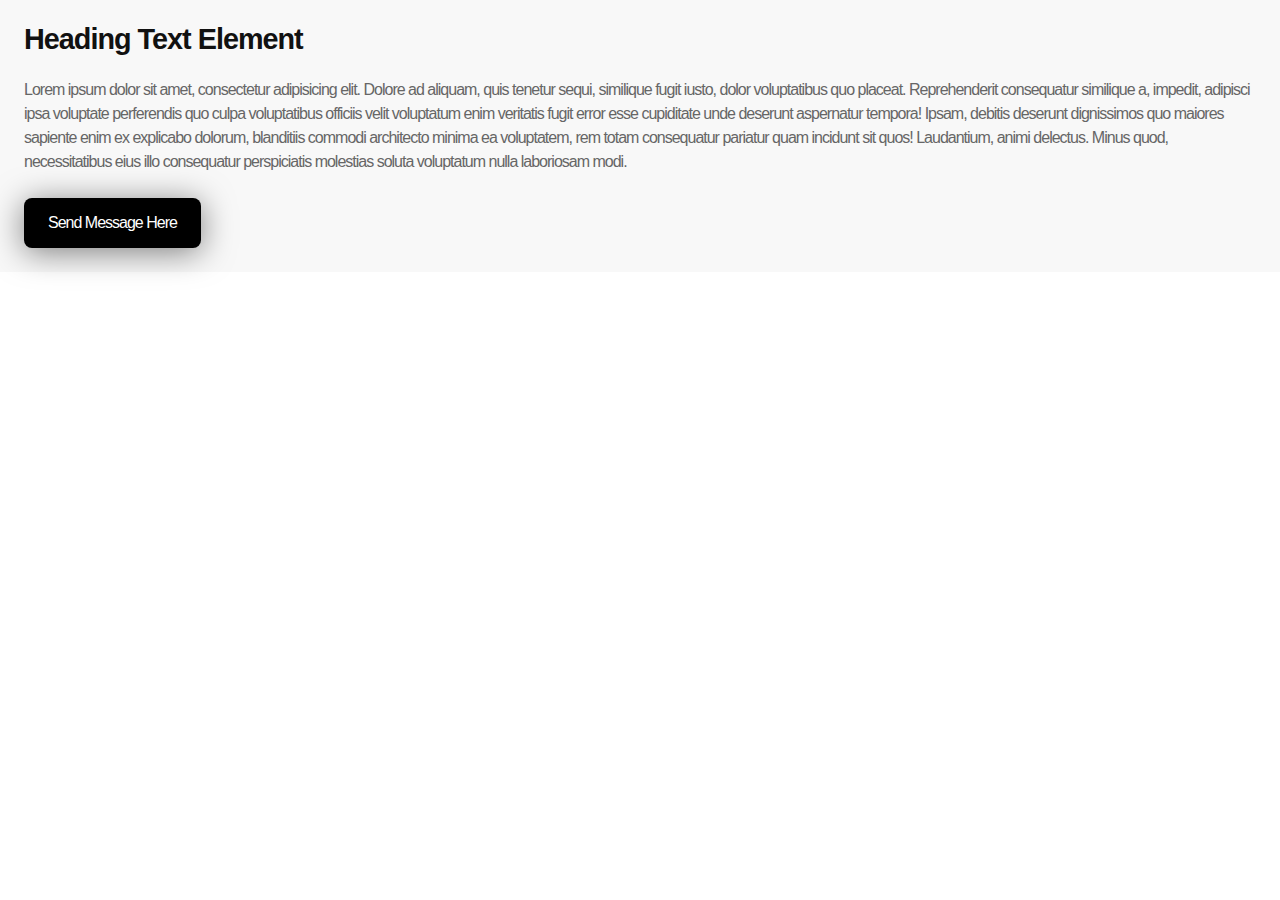
<file: index.html>
<!DOCTYPE html>
<html lang="en">
  <head>
    <meta charset="UTF-8" />
    <meta name="viewport" content="width=device-width, initial-scale=1.0" />
    <title>CSS Variables</title>
    <link rel="stylesheet" href="./style.css" />
  </head>
  <body>
    <div class="first-container">
      <h1 class="heading">Heading Text Element</h1>

      <p class="paragraph">
        Lorem ipsum dolor sit amet, consectetur adipisicing elit. Dolore ad
        aliquam, quis tenetur sequi, similique fugit iusto, dolor voluptatibus
        quo placeat. Reprehenderit consequatur similique a, impedit, adipisci
        ipsa voluptate perferendis quo culpa voluptatibus officiis velit
        voluptatum enim veritatis fugit error esse cupiditate unde deserunt
        aspernatur tempora! Ipsam, debitis deserunt dignissimos quo maiores
        sapiente enim ex explicabo dolorum, blanditiis commodi architecto minima
        ea voluptatem, rem totam consequatur pariatur quam incidunt sit quos!
        Laudantium, animi delectus. Minus quod, necessitatibus eius illo
        consequatur perspiciatis molestias soluta voluptatum nulla laboriosam
        modi.
      </p>

      <button>Send Message Here</button>
    </div>
  </body>
</html>
</file>
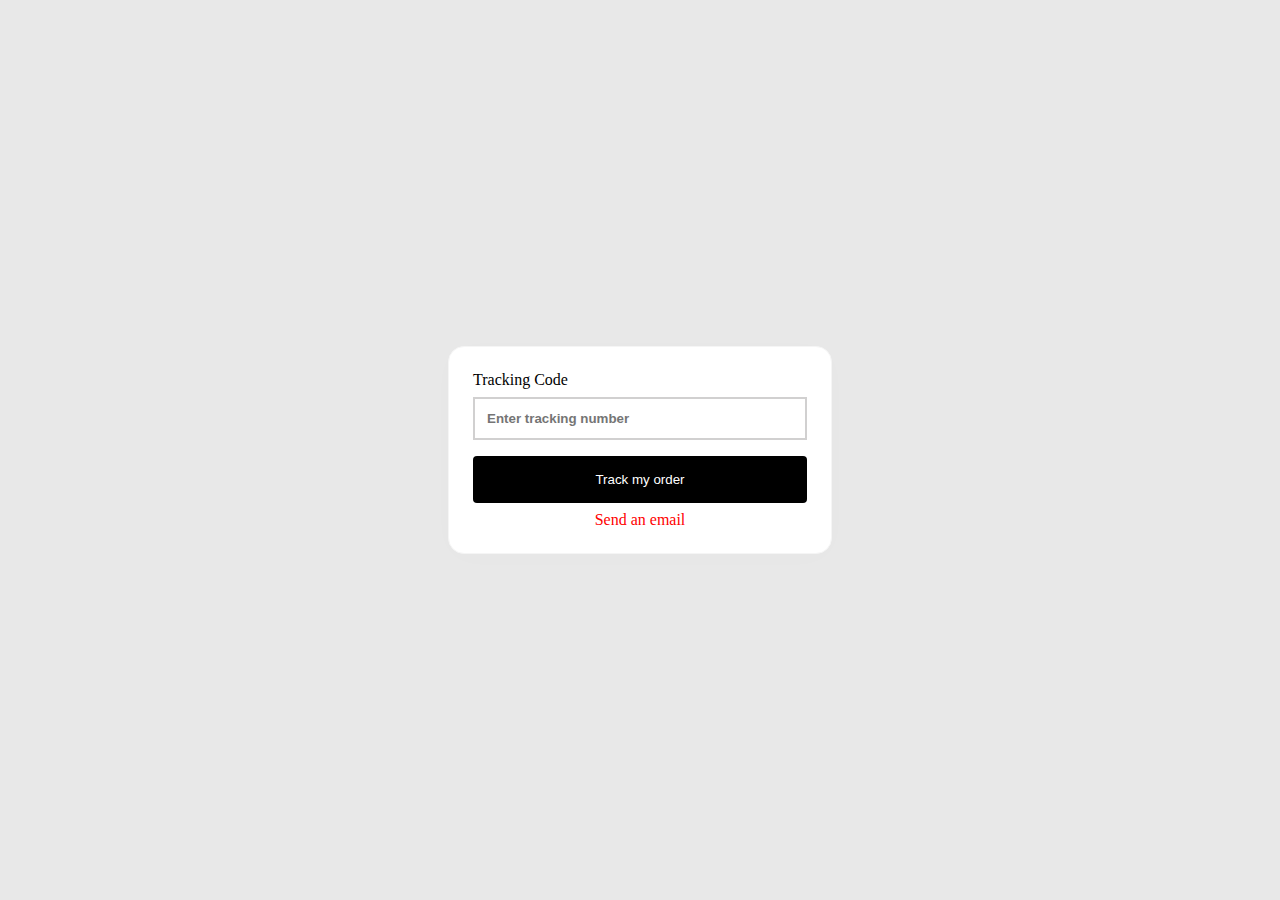
<file: class.html>
<!DOCTYPE html>
<html lang="en">
  <head>
    <meta charset="UTF-8" />
    <meta name="viewport" content="width=device-width, initial-scale=1.0" />
    <title>Document</title>
    <link rel="stylesheet" href="./class.css" />
  </head>
  <body>
    <section class="form-section">
      <form class="form">
        <div class="input-group">
          <label for="">Tracking Code</label>
          <input
            type="text"
            name="code"
            id="code"
            placeholder="Enter tracking number"
            
          />
        </div>

        <div class="button-and-link-container">
          <button type="submit">Track my order</button>
          <a href="./index.html">Send an email</a>
        </div>
      </form>
    </section>
  </body>
</html>
</file>
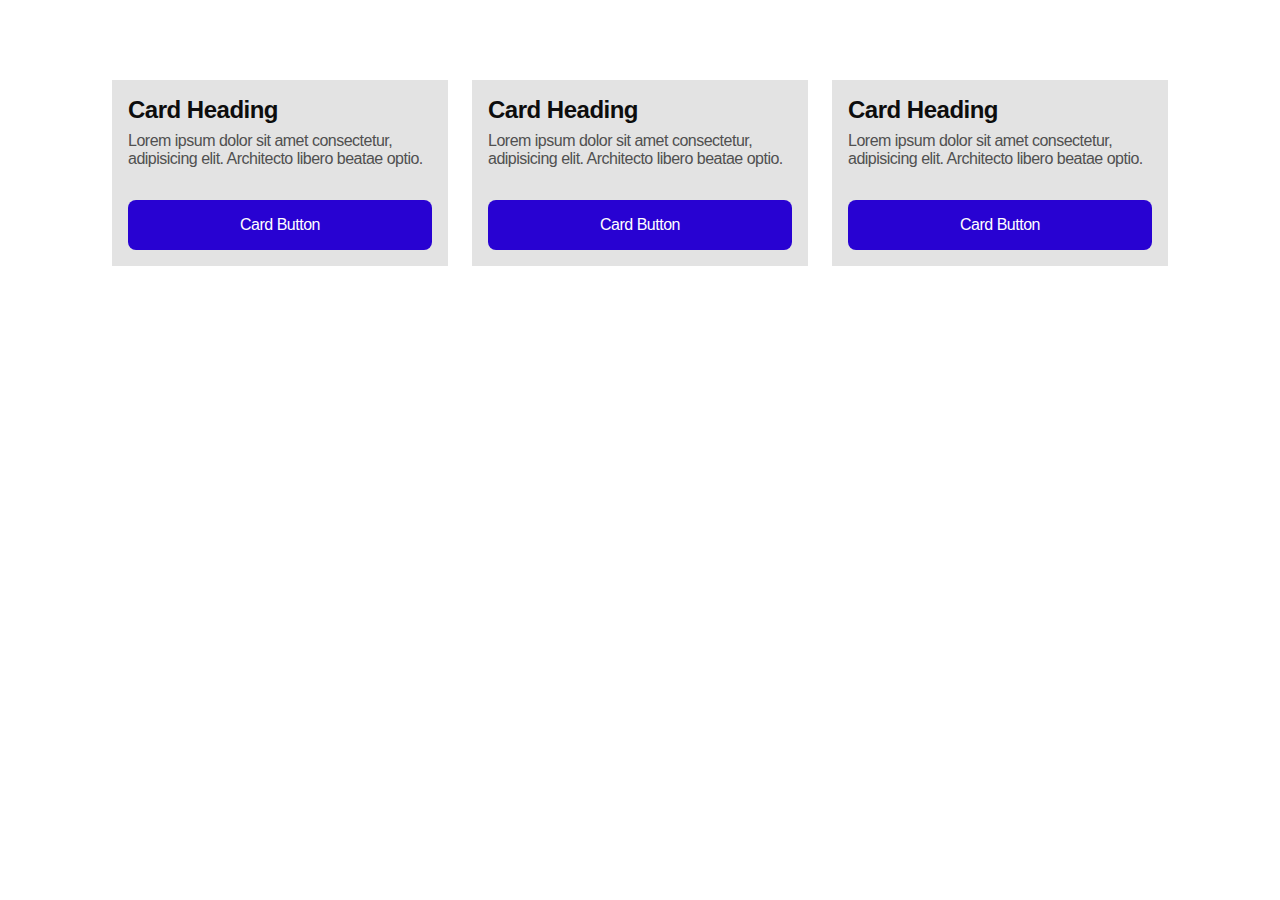
<file: media.html>
<!DOCTYPE html>
<html lang="en">
  <head>
    <meta charset="UTF-8" />
    <meta name="viewport" content="width=device-width, initial-scale=1.0" />
    <title>Media Query</title>
    <link rel="stylesheet" href="./media.css" />
  </head>
  <body>
    
    <!-- Breakpoints -->

    <!-- 1.Mobile(0 - 480px) -->
    <!-- 2.Tablet(480 - 1024px) -->
    <!-- 3.Desktop(1024px and above) -->

    <div class="container">

      <div class="card">
        <div class="top-card-section">
          <h1>Card Heading</h1>
          <p>
            Lorem ipsum dolor sit amet consectetur, adipisicing elit. Architecto
            libero beatae optio.
          </p>
        </div>
        <div class="button-container">
          <button>Card Button</button>
        </div>
      </div>
      
      <div class="card">
        <div class="top-card-section">
          <h1>Card Heading</h1>
          <p>
            Lorem ipsum dolor sit amet consectetur, adipisicing elit. Architecto
            libero beatae optio.
          </p>
        </div>
        <div class="button-container">
          <button>Card Button</button>
        </div>
      </div>
      
      <div class="card">
        <div class="top-card-section">
          <h1>Card Heading</h1>
          <p>
            Lorem ipsum dolor sit amet consectetur, adipisicing elit. Architecto
            libero beatae optio.
          </p>
        </div>
        <div class="button-container">
          <button>Card Button</button>
        </div>
      </div>
      
    </div>
  </body>
</html>
</file>
<file: style.css>
* {
  margin: 0;
  padding: 0;
  box-sizing: border-box;
}

:root {
  /* Typography */
  --fontFamily: "Inter", sans-serif;
  --fontSize-small: 0.875rem;
  --fontSize-medium: 1rem;
  --fontSize-large: 1.25rem;
  --fontSize-xl: 1.5rem;
  --lineHeight-medium: 24px;
  --lineHeight-big: 30px;
  --letterSpacing-small: -1px;
  --letterSpacing-medium: -0.5px;
  --letterSpacing-normal: -0.85px;
  --fontWeight-medium: 500;
  --fontWeight-semibold: 600;
  --fontWeight-Bold: 700;

  /* color */
  --bgColor: #f8f8f8;
  --bodyTextColor: #666666;
  --headingTextColor: #111111;
  --primaryButtonColor: #000000;
  --onPrimaryButtonColor: #ffffff;
  --borderColor: #e8e8e8;

  /* Spacing */
  --space1: 0.25rem;
  --space2: 0.5rem;
  --space3: 1rem;
  --space4: 1.5rem;
  --space5: 2rem;

  /* Corner radius */
  --borderRadius1: 0.25rem;
  --borderRadius2: 0.5rem;
  --borderRadius3: 1rem;
  --borderRadius4: 1.5rem;

  /* Clamp Variables */
  --minimumSize: 1rem;
  --maximunSize: 2rem;
  --clampVariable: clamp(var(--minimumSize), 1rem + 1vw, var(--maximunSize));

  /* Shadow Variables */
  --offsetX: 0;
  --offsetY: 4px;
  --dowBlur: 32px;
  --dowColor: hsla(0, 0%, 0%, 0.5);
  --dowSpread: 2px;

  /* dark theme properties */
  [data-theme="dark"] {
    --bgColor: #161616;
    --bodyTextColor: #8b8a8a;
    --headingTextColor: #e0e0e0;
    --primaryButtonColor: #ffffff;
    --onPrimaryButtonColor: #000000;
    --borderColor: #e8e8e8;
    --dowColor: hsla(0, 0%, 55%, 0.5);
  }
}

.heading {
  font-family: var(--fontFamily);
  font-size: var(--clampVariable);
  letter-spacing: var(--letterSpacing-small);
  line-height: var(--lineHeight-big);
  color: var(--headingTextColor);
}

.paragraph {
  font-family: var(--fontFamily);
  font-size: var(--fontSize-medium);
  font-weight: var(--fontWeight-medium);
  letter-spacing: var(--letterSpacing-small);
  line-height: var(--lineHeight-medium);
  color: var(--bodyTextColor);
}

button {
  background-color: var(--primaryButtonColor, black);
  color: var(--onPrimaryButtonColor, white);
  padding: var(--space3) var(--space4);
  font-family: var(--fontFamily);
  font-size: var(--fontSize-medium);
  font-weight: var(--fontWeight-medium);
  letter-spacing: var(--letterSpacing-small);
  border-radius: var(--borderRadius2);
  outline: none;
  border: none;
  cursor: pointer;
  box-shadow: var(--offsetX) var(--offsetY) var(--dowBlur) var(--dowColor);
}

.first-container {
  background-color: var(--bgColor);
  display: flex;
  flex-direction: column;
  justify-content: start;
  align-items: start;
  padding: var(--space4);
  row-gap: var(--space4);
}

/* Declaring the dark mode properties using media query */
@media (prefers-color-scheme: dark) {
  :root {
    --bgColor: #161616;
    --bodyTextColor: #8a8a8a;
    --headingTextColor: #e0e0e0;
    --primaryButtonColor: #ffffff;
    --onPrimaryButtonColor: #000000;
    --borderColor: #e8e8e8;
    --dowColor: hsla(0, 0%, 55%, 0.5);
  }
}
</file>
<file: class.css>
* {
  margin: 0;
  padding: 0;
  box-sizing: border-box;
}

.form-section {
  width: 100%;
  height: 100vh;
  background-color: #e8e8e8;
  display: flex;
  flex-direction: column;
  justify-content: center;
  align-items: center;
  row-gap: 1rem;
}

.form {
  width: 30%;
  height: auto;
  background-color: #ffffff;
  padding: 1.5rem;
  border: 1px solid whitesmoke;
  border-radius: 1rem;
  box-shadow: 0 4px 32px rgba(0, 0, 0, 0.013);
  display: flex;
  flex-direction: column;
  justify-content: start;
  align-items: start;
  row-gap: 1rem;
}

.input-group {
  width: 100%;
  height: auto;
  display: flex;
  flex-direction: column;
  justify-content: start;
  align-items: start;
  row-gap: 0.5rem;
}

input {
  width: 100%;
  height: auto;
  padding: 0.75rem;
  outline: none;
  border: 2px solid rgb(209, 208, 208);
}

input:focus {
  border: 2px solid rgb(85, 0, 255);
  box-shadow: 1px, 1px, 32px, 2px rgba(85, 0, 255, 0.12);
}

input::placeholder {
  font-weight: 600;
}

input:read-only{
    background-color: #dddddd;
}

input:disabled {
  background-color: #dddddd;
}

.button-and-link-container {
  width: 100%;
  height: auto;
  display: flex;
  flex-direction: column;
  justify-content: center;
  align-items: center;
  row-gap: 0.5rem;
}

.button-and-link-container button {
  width: 100%;
  height: auto;
  padding: 1rem;
  background-color: black;
  color: white;
  outline: none;
  border: none;
  border-radius: 0.25rem;
}

button:hover {
  background-color: rgb(17, 17, 17);
  cursor: pointer;
}

button:focus {
  background-color: rgb(85, 0, 255);
}

a:hover {
  text-decoration: underline;
}

a:link {
  color: red;
  text-decoration: none;
}

a:visited {
  color: rgb(1, 1, 91);
}

/* target the first child in a list */
/* li:first-child {
  font-size: 2rem;
  color: purple;
} */

/* target the last child in a list */
/* li:last-child {
  font-size: 2rem;
  color: purple;
} */

/* target the position of a child in a list */
/* li:nth-child(3) {
  font-size: 4rem;
  color: orangered;
} */

/* target the position of a child from the bottom in a list */
/* li:nth-last-child(3) {
  font-size: 6rem;
} */
</file>
<file: media.css>
* {
  margin: 0;
  padding: 0;
  box-sizing: border-box;
  letter-spacing: -0.5px;
  font-family: Arial, Helvetica, sans-serif;
}

.container {
  width: 100%;
  height: auto;
  display: flex;
  flex-direction: row;
  justify-content: space-between;
  align-items: center;
  column-gap: 1.5rem;
  padding: 5rem 7rem;
}

.card {
  width: 32%;
  height: auto;
  background-color: #e3e3e3;
  display: flex;
  flex-direction: column;
  justify-content: start;
  align-items: start;
  row-gap: 2rem;
  padding: 1rem;
}

.top-card-section {
  width: 100%;
  height: auto;
  display: flex;
  flex-direction: column;
  justify-content: start;
  align-items: start;
  row-gap: 0.5rem;
}

.top-card-section h1 {
  font-size: 1.5rem;
  color: hsl(0, 0%, 5%);
}

.top-card-section p {
  color: rgb(80, 80, 80);
  font-size: 1rem;
}

.button-container {
  width: 100%;
  height: auto;
}

.button-container button {
  width: 100%;
  height: auto;
  padding: 1rem;
  color: white;
  background-color: rgb(40, 2, 210);
  outline: none;
  border: none;
  border-radius: 0.5rem;
  font-size: 1rem;
}

/* Tablet view */
@media screen and (max-width: 1140px) {
  .container {
    width: 100%;
    height: auto;
    display: flex;
    flex-direction: column;
    justify-content: space-between;
    align-items: center;
    row-gap: 1.5rem;
    padding: 5rem 1.5rem;
    flex-wrap: wrap;
  }

  .card {
    width: 100%;
    height: auto;
    background-color: #e3e3e3;
    display: flex;
    flex-direction: column;
    justify-content: start;
    align-items: start;
    row-gap: 2rem;
    padding: 1rem;
  }
}

/* mobile view */
@media screen and (max-width: 480px) {
  .card {
    width: 100%;
    height: auto;
    background-color: rgb(243, 243, 243);
    display: flex;
    flex-direction: column;
    justify-content: start;
    align-items: start;
    row-gap: 2rem;
    padding: 1rem;
  }
}
</file>
